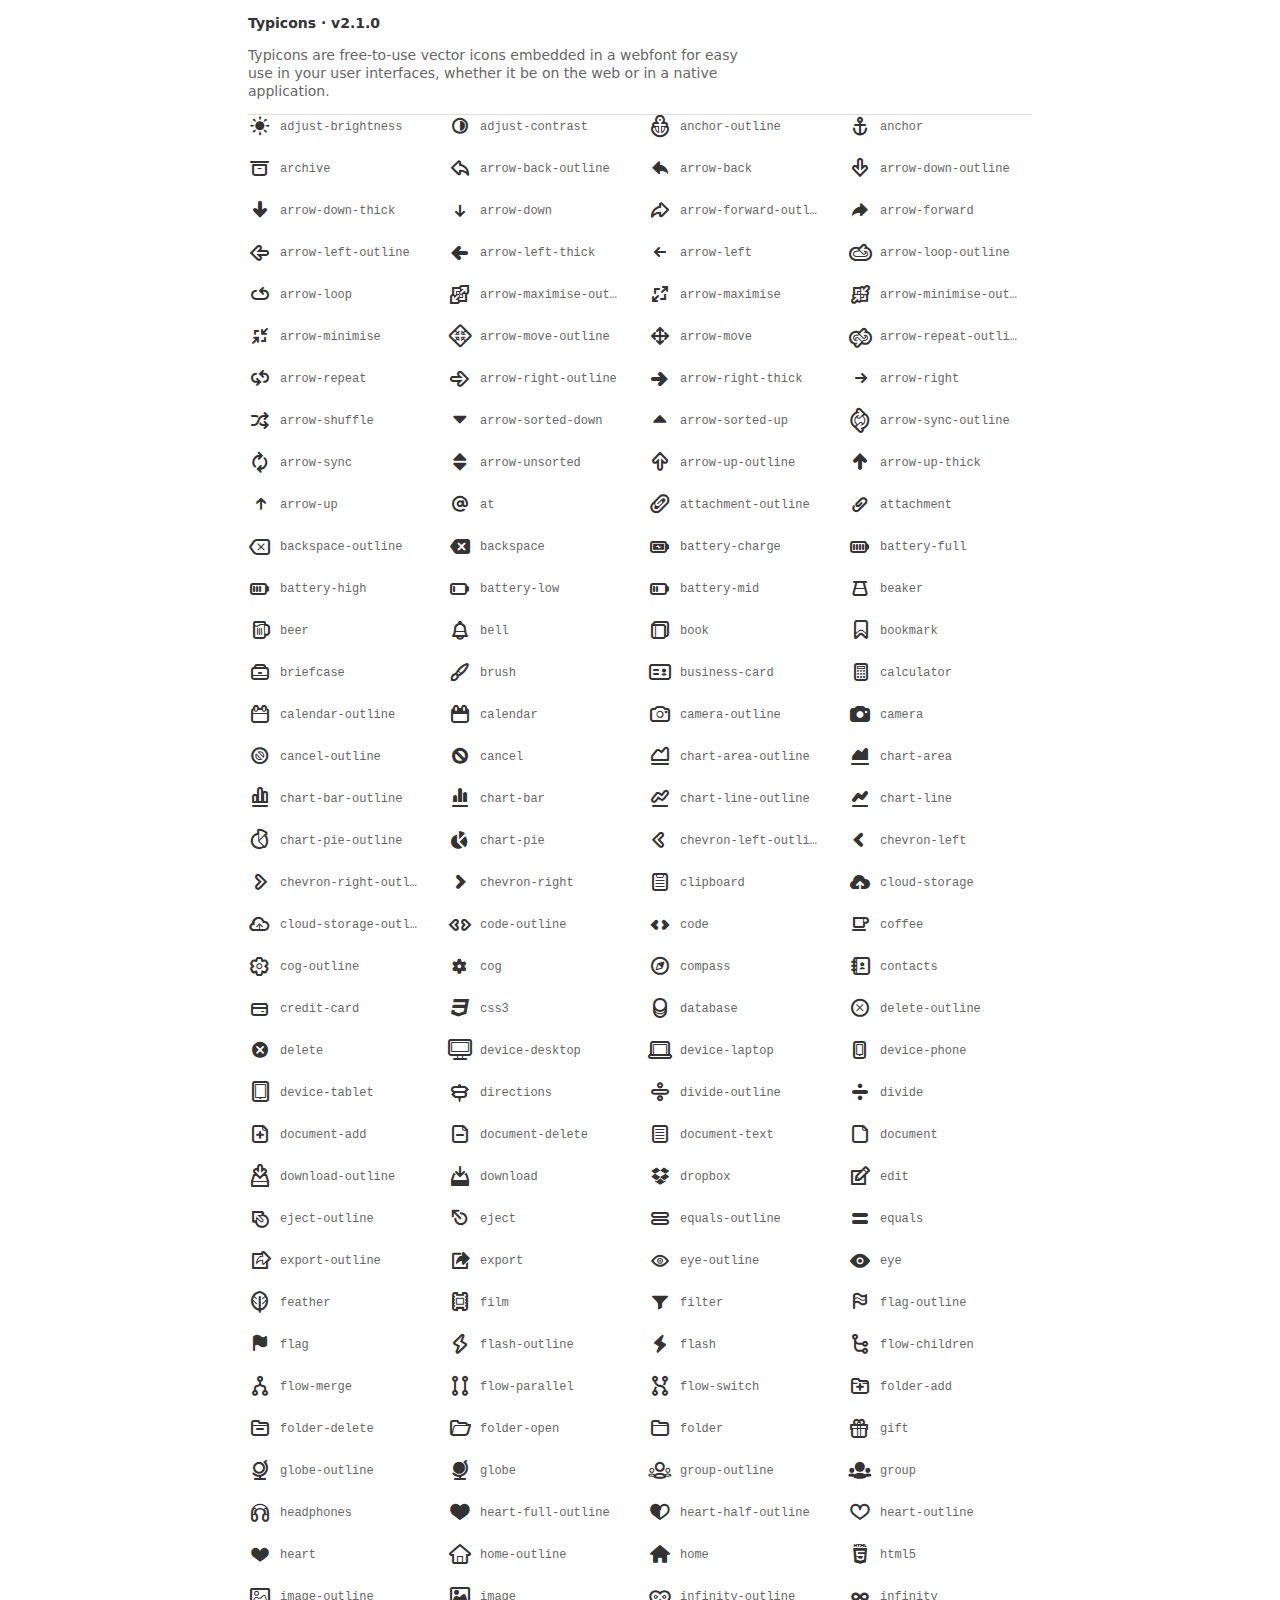
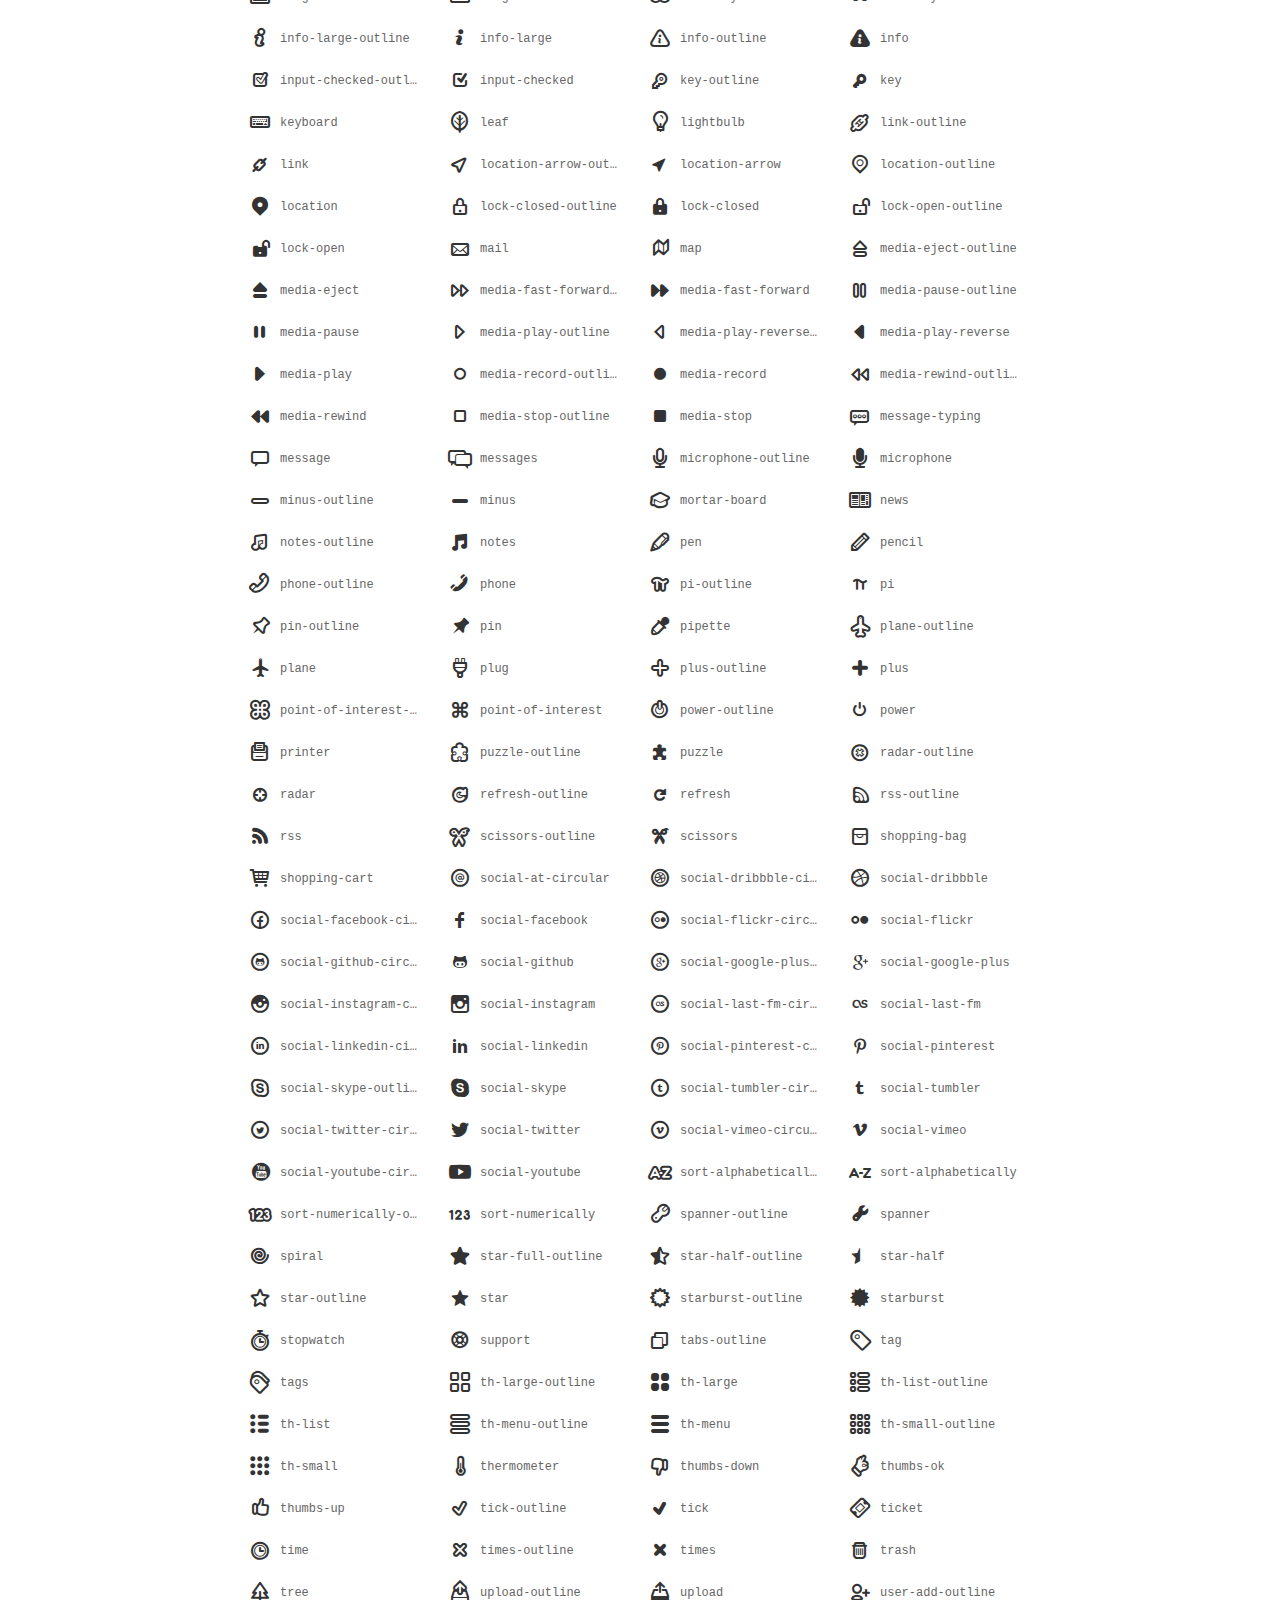
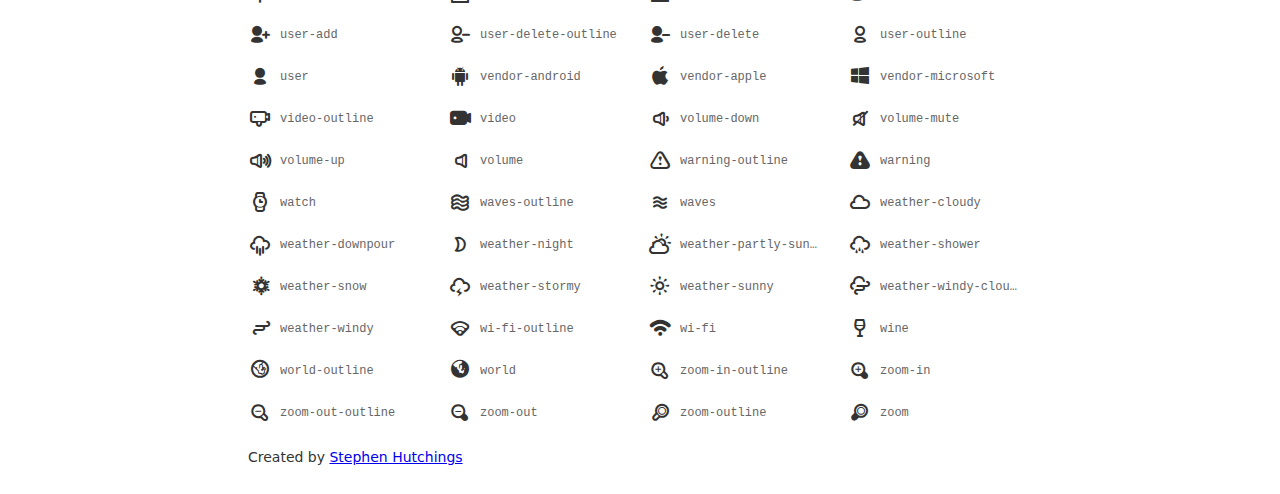
<file: src/main/resources/static/assets/vendors/typicons/demo.html>
<!DOCTYPE html>
<html lang="en">
  <head>
    <meta charset="UTF-8">
    <title>Typicons</title>
    <style>
      body
      {
        margin: 0;
        padding: 1em;
        font-family: system-ui, "Helvetica Neue", Helvetica, Arial, sans-serif;
        font-size: 14px;
        line-height: 18px;
        color: #333;
        background-color: #fff;
      }

      header
      {
        position: fixed;
        left: 1em;
        right: 1em;
        top: 0;
        background: #fff;
        z-index: 1;
      }

      header .container
      {
        border-bottom: 1px solid #ddd;
      }

      header h1
      {
        font: inherit;
        font-weight: bold;
        margin-top: 1em;
      }

      header p
      {
        color: #666;
        max-width: 500px;
      }

      .container
      {
        max-width: 784px;
        margin: auto;
        position: relative;
      }

      #icons
      {
        font-size: 24px;
        display: flex;
        margin: 92px -8px 0;
        flex-flow: row wrap;
      }

      .icon
      {
        width: 200px;
        max-width: 50%;
        box-sizing: border-box;
        display: flex;
        padding: 8px;
      }

      .label
      {
        display: inline-block;
        width: 100%;
        box-sizing: border-box;
        padding: 4px 8px;
        font-size: 12px;
        font-family: Monaco, monospace;
        white-space: nowrap;
        overflow: hidden;
        text-overflow: ellipsis;
        border-radius: 1px;
        color: #666;
      }

      @media (max-width: 512px)
      {
        #icons
        {
          margin-top: 112px;
        }
      }

      @charset "UTF-8";

      @font-face
      {
        font-family: "typicons";
        src: url("typicons.eot?d8dd0dcd722b6c1a92302669f7f132b5?#iefix") format("embedded-opentype"),
          url("typicons.woff2?d8dd0dcd722b6c1a92302669f7f132b5") format("woff2"),
          url("typicons.woff?d8dd0dcd722b6c1a92302669f7f132b5") format("woff"),
          url("typicons.ttf?d8dd0dcd722b6c1a92302669f7f132b5") format("truetype"),
          url("typicons.svg?d8dd0dcd722b6c1a92302669f7f132b5#typicons") format("svg");
      }

      .typcn:before
      {
        font-family: typicons !important;
        font-style: normal;
        font-weight: normal !important;
        font-variant: normal;
        text-transform: none;
        line-height: 1;
        -webkit-font-smoothing: antialiased;
        -moz-osx-font-smoothing: grayscale;
      }

      .typcn-lg
      {
        font-size: 1.33333333em;
        line-height: 0.75em;
        vertical-align: -15%;
      }

      .typcn-2x
      {
        font-size: 2em;
      }

      .typcn-3x
      {
        font-size: 3em;
      }

      .typcn-4x
      {
        font-size: 4em;
      }

      .typcn-5x
      {
        font-size: 5em;
      }

      .typcn-adjust-brightness:before
      {
        content: "\e000";
      }

      .typcn-adjust-contrast:before
      {
        content: "\e001";
      }

      .typcn-anchor-outline:before
      {
        content: "\e002";
      }

      .typcn-anchor:before
      {
        content: "\e003";
      }

      .typcn-archive:before
      {
        content: "\e004";
      }

      .typcn-arrow-back-outline:before
      {
        content: "\e005";
      }

      .typcn-arrow-back:before
      {
        content: "\e006";
      }

      .typcn-arrow-down-outline:before
      {
        content: "\e007";
      }

      .typcn-arrow-down-thick:before
      {
        content: "\e008";
      }

      .typcn-arrow-down:before
      {
        content: "\e009";
      }

      .typcn-arrow-forward-outline:before
      {
        content: "\e00a";
      }

      .typcn-arrow-forward:before
      {
        content: "\e00b";
      }

      .typcn-arrow-left-outline:before
      {
        content: "\e00c";
      }

      .typcn-arrow-left-thick:before
      {
        content: "\e00d";
      }

      .typcn-arrow-left:before
      {
        content: "\e00e";
      }

      .typcn-arrow-loop-outline:before
      {
        content: "\e00f";
      }

      .typcn-arrow-loop:before
      {
        content: "\e010";
      }

      .typcn-arrow-maximise-outline:before
      {
        content: "\e011";
      }

      .typcn-arrow-maximise:before
      {
        content: "\e012";
      }

      .typcn-arrow-minimise-outline:before
      {
        content: "\e013";
      }

      .typcn-arrow-minimise:before
      {
        content: "\e014";
      }

      .typcn-arrow-move-outline:before
      {
        content: "\e015";
      }

      .typcn-arrow-move:before
      {
        content: "\e016";
      }

      .typcn-arrow-repeat-outline:before
      {
        content: "\e017";
      }

      .typcn-arrow-repeat:before
      {
        content: "\e018";
      }

      .typcn-arrow-right-outline:before
      {
        content: "\e019";
      }

      .typcn-arrow-right-thick:before
      {
        content: "\e01a";
      }

      .typcn-arrow-right:before
      {
        content: "\e01b";
      }

      .typcn-arrow-shuffle:before
      {
        content: "\e01c";
      }

      .typcn-arrow-sorted-down:before
      {
        content: "\e01d";
      }

      .typcn-arrow-sorted-up:before
      {
        content: "\e01e";
      }

      .typcn-arrow-sync-outline:before
      {
        content: "\e01f";
      }

      .typcn-arrow-sync:before
      {
        content: "\e020";
      }

      .typcn-arrow-unsorted:before
      {
        content: "\e021";
      }

      .typcn-arrow-up-outline:before
      {
        content: "\e022";
      }

      .typcn-arrow-up-thick:before
      {
        content: "\e023";
      }

      .typcn-arrow-up:before
      {
        content: "\e024";
      }

      .typcn-at:before
      {
        content: "\e025";
      }

      .typcn-attachment-outline:before
      {
        content: "\e026";
      }

      .typcn-attachment:before
      {
        content: "\e027";
      }

      .typcn-backspace-outline:before
      {
        content: "\e028";
      }

      .typcn-backspace:before
      {
        content: "\e029";
      }

      .typcn-battery-charge:before
      {
        content: "\e02a";
      }

      .typcn-battery-full:before
      {
        content: "\e02b";
      }

      .typcn-battery-high:before
      {
        content: "\e02c";
      }

      .typcn-battery-low:before
      {
        content: "\e02d";
      }

      .typcn-battery-mid:before
      {
        content: "\e02e";
      }

      .typcn-beaker:before
      {
        content: "\e02f";
      }

      .typcn-beer:before
      {
        content: "\e030";
      }

      .typcn-bell:before
      {
        content: "\e031";
      }

      .typcn-book:before
      {
        content: "\e032";
      }

      .typcn-bookmark:before
      {
        content: "\e033";
      }

      .typcn-briefcase:before
      {
        content: "\e034";
      }

      .typcn-brush:before
      {
        content: "\e035";
      }

      .typcn-business-card:before
      {
        content: "\e036";
      }

      .typcn-calculator:before
      {
        content: "\e037";
      }

      .typcn-calendar-outline:before
      {
        content: "\e038";
      }

      .typcn-calendar:before
      {
        content: "\e039";
      }

      .typcn-camera-outline:before
      {
        content: "\e03a";
      }

      .typcn-camera:before
      {
        content: "\e03b";
      }

      .typcn-cancel-outline:before
      {
        content: "\e03c";
      }

      .typcn-cancel:before
      {
        content: "\e03d";
      }

      .typcn-chart-area-outline:before
      {
        content: "\e03e";
      }

      .typcn-chart-area:before
      {
        content: "\e03f";
      }

      .typcn-chart-bar-outline:before
      {
        content: "\e040";
      }

      .typcn-chart-bar:before
      {
        content: "\e041";
      }

      .typcn-chart-line-outline:before
      {
        content: "\e042";
      }

      .typcn-chart-line:before
      {
        content: "\e043";
      }

      .typcn-chart-pie-outline:before
      {
        content: "\e044";
      }

      .typcn-chart-pie:before
      {
        content: "\e045";
      }

      .typcn-chevron-left-outline:before
      {
        content: "\e046";
      }

      .typcn-chevron-left:before
      {
        content: "\e047";
      }

      .typcn-chevron-right-outline:before
      {
        content: "\e048";
      }

      .typcn-chevron-right:before
      {
        content: "\e049";
      }

      .typcn-clipboard:before
      {
        content: "\e04a";
      }

      .typcn-cloud-storage:before
      {
        content: "\e04b";
      }

      .typcn-cloud-storage-outline:before
      {
        content: "\e054";
      }

      .typcn-code-outline:before
      {
        content: "\e04c";
      }

      .typcn-code:before
      {
        content: "\e04d";
      }

      .typcn-coffee:before
      {
        content: "\e04e";
      }

      .typcn-cog-outline:before
      {
        content: "\e04f";
      }

      .typcn-cog:before
      {
        content: "\e050";
      }

      .typcn-compass:before
      {
        content: "\e051";
      }

      .typcn-contacts:before
      {
        content: "\e052";
      }

      .typcn-credit-card:before
      {
        content: "\e053";
      }

      .typcn-css3:before
      {
        content: "\e055";
      }

      .typcn-database:before
      {
        content: "\e056";
      }

      .typcn-delete-outline:before
      {
        content: "\e057";
      }

      .typcn-delete:before
      {
        content: "\e058";
      }

      .typcn-device-desktop:before
      {
        content: "\e059";
      }

      .typcn-device-laptop:before
      {
        content: "\e05a";
      }

      .typcn-device-phone:before
      {
        content: "\e05b";
      }

      .typcn-device-tablet:before
      {
        content: "\e05c";
      }

      .typcn-directions:before
      {
        content: "\e05d";
      }

      .typcn-divide-outline:before
      {
        content: "\e05e";
      }

      .typcn-divide:before
      {
        content: "\e05f";
      }

      .typcn-document-add:before
      {
        content: "\e060";
      }

      .typcn-document-delete:before
      {
        content: "\e061";
      }

      .typcn-document-text:before
      {
        content: "\e062";
      }

      .typcn-document:before
      {
        content: "\e063";
      }

      .typcn-download-outline:before
      {
        content: "\e064";
      }

      .typcn-download:before
      {
        content: "\e065";
      }

      .typcn-dropbox:before
      {
        content: "\e066";
      }

      .typcn-edit:before
      {
        content: "\e067";
      }

      .typcn-eject-outline:before
      {
        content: "\e068";
      }

      .typcn-eject:before
      {
        content: "\e069";
      }

      .typcn-equals-outline:before
      {
        content: "\e06a";
      }

      .typcn-equals:before
      {
        content: "\e06b";
      }

      .typcn-export-outline:before
      {
        content: "\e06c";
      }

      .typcn-export:before
      {
        content: "\e06d";
      }

      .typcn-eye-outline:before
      {
        content: "\e06e";
      }

      .typcn-eye:before
      {
        content: "\e06f";
      }

      .typcn-feather:before
      {
        content: "\e070";
      }

      .typcn-film:before
      {
        content: "\e071";
      }

      .typcn-filter:before
      {
        content: "\e072";
      }

      .typcn-flag-outline:before
      {
        content: "\e073";
      }

      .typcn-flag:before
      {
        content: "\e074";
      }

      .typcn-flash-outline:before
      {
        content: "\e075";
      }

      .typcn-flash:before
      {
        content: "\e076";
      }

      .typcn-flow-children:before
      {
        content: "\e077";
      }

      .typcn-flow-merge:before
      {
        content: "\e078";
      }

      .typcn-flow-parallel:before
      {
        content: "\e079";
      }

      .typcn-flow-switch:before
      {
        content: "\e07a";
      }

      .typcn-folder-add:before
      {
        content: "\e07b";
      }

      .typcn-folder-delete:before
      {
        content: "\e07c";
      }

      .typcn-folder-open:before
      {
        content: "\e07d";
      }

      .typcn-folder:before
      {
        content: "\e07e";
      }

      .typcn-gift:before
      {
        content: "\e07f";
      }

      .typcn-globe-outline:before
      {
        content: "\e080";
      }

      .typcn-globe:before
      {
        content: "\e081";
      }

      .typcn-group-outline:before
      {
        content: "\e082";
      }

      .typcn-group:before
      {
        content: "\e083";
      }

      .typcn-headphones:before
      {
        content: "\e084";
      }

      .typcn-heart-full-outline:before
      {
        content: "\e085";
      }

      .typcn-heart-half-outline:before
      {
        content: "\e086";
      }

      .typcn-heart-outline:before
      {
        content: "\e087";
      }

      .typcn-heart:before
      {
        content: "\e088";
      }

      .typcn-home-outline:before
      {
        content: "\e089";
      }

      .typcn-home:before
      {
        content: "\e08a";
      }

      .typcn-html5:before
      {
        content: "\e08b";
      }

      .typcn-image-outline:before
      {
        content: "\e08c";
      }

      .typcn-image:before
      {
        content: "\e08d";
      }

      .typcn-infinity-outline:before
      {
        content: "\e08e";
      }

      .typcn-infinity:before
      {
        content: "\e08f";
      }

      .typcn-info-large-outline:before
      {
        content: "\e090";
      }

      .typcn-info-large:before
      {
        content: "\e091";
      }

      .typcn-info-outline:before
      {
        content: "\e092";
      }

      .typcn-info:before
      {
        content: "\e093";
      }

      .typcn-input-checked-outline:before
      {
        content: "\e094";
      }

      .typcn-input-checked:before
      {
        content: "\e095";
      }

      .typcn-key-outline:before
      {
        content: "\e096";
      }

      .typcn-key:before
      {
        content: "\e097";
      }

      .typcn-keyboard:before
      {
        content: "\e098";
      }

      .typcn-leaf:before
      {
        content: "\e099";
      }

      .typcn-lightbulb:before
      {
        content: "\e09a";
      }

      .typcn-link-outline:before
      {
        content: "\e09b";
      }

      .typcn-link:before
      {
        content: "\e09c";
      }

      .typcn-location-arrow-outline:before
      {
        content: "\e09d";
      }

      .typcn-location-arrow:before
      {
        content: "\e09e";
      }

      .typcn-location-outline:before
      {
        content: "\e09f";
      }

      .typcn-location:before
      {
        content: "\e0a0";
      }

      .typcn-lock-closed-outline:before
      {
        content: "\e0a1";
      }

      .typcn-lock-closed:before
      {
        content: "\e0a2";
      }

      .typcn-lock-open-outline:before
      {
        content: "\e0a3";
      }

      .typcn-lock-open:before
      {
        content: "\e0a4";
      }

      .typcn-mail:before
      {
        content: "\e0a5";
      }

      .typcn-map:before
      {
        content: "\e0a6";
      }

      .typcn-media-eject-outline:before
      {
        content: "\e0a7";
      }

      .typcn-media-eject:before
      {
        content: "\e0a8";
      }

      .typcn-media-fast-forward-outline:before
      {
        content: "\e0a9";
      }

      .typcn-media-fast-forward:before
      {
        content: "\e0aa";
      }

      .typcn-media-pause-outline:before
      {
        content: "\e0ab";
      }

      .typcn-media-pause:before
      {
        content: "\e0ac";
      }

      .typcn-media-play-outline:before
      {
        content: "\e0ad";
      }

      .typcn-media-play-reverse-outline:before
      {
        content: "\e0ae";
      }

      .typcn-media-play-reverse:before
      {
        content: "\e0af";
      }

      .typcn-media-play:before
      {
        content: "\e0b0";
      }

      .typcn-media-record-outline:before
      {
        content: "\e0b1";
      }

      .typcn-media-record:before
      {
        content: "\e0b2";
      }

      .typcn-media-rewind-outline:before
      {
        content: "\e0b3";
      }

      .typcn-media-rewind:before
      {
        content: "\e0b4";
      }

      .typcn-media-stop-outline:before
      {
        content: "\e0b5";
      }

      .typcn-media-stop:before
      {
        content: "\e0b6";
      }

      .typcn-message-typing:before
      {
        content: "\e0b7";
      }

      .typcn-message:before
      {
        content: "\e0b8";
      }

      .typcn-messages:before
      {
        content: "\e0b9";
      }

      .typcn-microphone-outline:before
      {
        content: "\e0ba";
      }

      .typcn-microphone:before
      {
        content: "\e0bb";
      }

      .typcn-minus-outline:before
      {
        content: "\e0bc";
      }

      .typcn-minus:before
      {
        content: "\e0bd";
      }

      .typcn-mortar-board:before
      {
        content: "\e0be";
      }

      .typcn-news:before
      {
        content: "\e0bf";
      }

      .typcn-notes-outline:before
      {
        content: "\e0c0";
      }

      .typcn-notes:before
      {
        content: "\e0c1";
      }

      .typcn-pen:before
      {
        content: "\e0c2";
      }

      .typcn-pencil:before
      {
        content: "\e0c3";
      }

      .typcn-phone-outline:before
      {
        content: "\e0c4";
      }

      .typcn-phone:before
      {
        content: "\e0c5";
      }

      .typcn-pi-outline:before
      {
        content: "\e0c6";
      }

      .typcn-pi:before
      {
        content: "\e0c7";
      }

      .typcn-pin-outline:before
      {
        content: "\e0c8";
      }

      .typcn-pin:before
      {
        content: "\e0c9";
      }

      .typcn-pipette:before
      {
        content: "\e0ca";
      }

      .typcn-plane-outline:before
      {
        content: "\e0cb";
      }

      .typcn-plane:before
      {
        content: "\e0cc";
      }

      .typcn-plug:before
      {
        content: "\e0cd";
      }

      .typcn-plus-outline:before
      {
        content: "\e0ce";
      }

      .typcn-plus:before
      {
        content: "\e0cf";
      }

      .typcn-point-of-interest-outline:before
      {
        content: "\e0d0";
      }

      .typcn-point-of-interest:before
      {
        content: "\e0d1";
      }

      .typcn-power-outline:before
      {
        content: "\e0d2";
      }

      .typcn-power:before
      {
        content: "\e0d3";
      }

      .typcn-printer:before
      {
        content: "\e0d4";
      }

      .typcn-puzzle-outline:before
      {
        content: "\e0d5";
      }

      .typcn-puzzle:before
      {
        content: "\e0d6";
      }

      .typcn-radar-outline:before
      {
        content: "\e0d7";
      }

      .typcn-radar:before
      {
        content: "\e0d8";
      }

      .typcn-refresh-outline:before
      {
        content: "\e0d9";
      }

      .typcn-refresh:before
      {
        content: "\e0da";
      }

      .typcn-rss-outline:before
      {
        content: "\e0db";
      }

      .typcn-rss:before
      {
        content: "\e0dc";
      }

      .typcn-scissors-outline:before
      {
        content: "\e0dd";
      }

      .typcn-scissors:before
      {
        content: "\e0de";
      }

      .typcn-shopping-bag:before
      {
        content: "\e0df";
      }

      .typcn-shopping-cart:before
      {
        content: "\e0e0";
      }

      .typcn-social-at-circular:before
      {
        content: "\e0e1";
      }

      .typcn-social-dribbble-circular:before
      {
        content: "\e0e2";
      }

      .typcn-social-dribbble:before
      {
        content: "\e0e3";
      }

      .typcn-social-facebook-circular:before
      {
        content: "\e0e4";
      }

      .typcn-social-facebook:before
      {
        content: "\e0e5";
      }

      .typcn-social-flickr-circular:before
      {
        content: "\e0e6";
      }

      .typcn-social-flickr:before
      {
        content: "\e0e7";
      }

      .typcn-social-github-circular:before
      {
        content: "\e0e8";
      }

      .typcn-social-github:before
      {
        content: "\e0e9";
      }

      .typcn-social-google-plus-circular:before
      {
        content: "\e0ea";
      }

      .typcn-social-google-plus:before
      {
        content: "\e0eb";
      }

      .typcn-social-instagram-circular:before
      {
        content: "\e0ec";
      }

      .typcn-social-instagram:before
      {
        content: "\e0ed";
      }

      .typcn-social-last-fm-circular:before
      {
        content: "\e0ee";
      }

      .typcn-social-last-fm:before
      {
        content: "\e0ef";
      }

      .typcn-social-linkedin-circular:before
      {
        content: "\e0f0";
      }

      .typcn-social-linkedin:before
      {
        content: "\e0f1";
      }

      .typcn-social-pinterest-circular:before
      {
        content: "\e0f2";
      }

      .typcn-social-pinterest:before
      {
        content: "\e0f3";
      }

      .typcn-social-skype-outline:before
      {
        content: "\e0f4";
      }

      .typcn-social-skype:before
      {
        content: "\e0f5";
      }

      .typcn-social-tumbler-circular:before
      {
        content: "\e0f6";
      }

      .typcn-social-tumbler:before
      {
        content: "\e0f7";
      }

      .typcn-social-twitter-circular:before
      {
        content: "\e0f8";
      }

      .typcn-social-twitter:before
      {
        content: "\e0f9";
      }

      .typcn-social-vimeo-circular:before
      {
        content: "\e0fa";
      }

      .typcn-social-vimeo:before
      {
        content: "\e0fb";
      }

      .typcn-social-youtube-circular:before
      {
        content: "\e0fc";
      }

      .typcn-social-youtube:before
      {
        content: "\e0fd";
      }

      .typcn-sort-alphabetically-outline:before
      {
        content: "\e0fe";
      }

      .typcn-sort-alphabetically:before
      {
        content: "\e0ff";
      }

      .typcn-sort-numerically-outline:before
      {
        content: "\e100";
      }

      .typcn-sort-numerically:before
      {
        content: "\e101";
      }

      .typcn-spanner-outline:before
      {
        content: "\e102";
      }

      .typcn-spanner:before
      {
        content: "\e103";
      }

      .typcn-spiral:before
      {
        content: "\e104";
      }

      .typcn-star-full-outline:before
      {
        content: "\e105";
      }

      .typcn-star-half-outline:before
      {
        content: "\e106";
      }

      .typcn-star-half:before
      {
        content: "\e107";
      }

      .typcn-star-outline:before
      {
        content: "\e108";
      }

      .typcn-star:before
      {
        content: "\e109";
      }

      .typcn-starburst-outline:before
      {
        content: "\e10a";
      }

      .typcn-starburst:before
      {
        content: "\e10b";
      }

      .typcn-stopwatch:before
      {
        content: "\e10c";
      }

      .typcn-support:before
      {
        content: "\e10d";
      }

      .typcn-tabs-outline:before
      {
        content: "\e10e";
      }

      .typcn-tag:before
      {
        content: "\e10f";
      }

      .typcn-tags:before
      {
        content: "\e110";
      }

      .typcn-th-large-outline:before
      {
        content: "\e111";
      }

      .typcn-th-large:before
      {
        content: "\e112";
      }

      .typcn-th-list-outline:before
      {
        content: "\e113";
      }

      .typcn-th-list:before
      {
        content: "\e114";
      }

      .typcn-th-menu-outline:before
      {
        content: "\e115";
      }

      .typcn-th-menu:before
      {
        content: "\e116";
      }

      .typcn-th-small-outline:before
      {
        content: "\e117";
      }

      .typcn-th-small:before
      {
        content: "\e118";
      }

      .typcn-thermometer:before
      {
        content: "\e119";
      }

      .typcn-thumbs-down:before
      {
        content: "\e11a";
      }

      .typcn-thumbs-ok:before
      {
        content: "\e11b";
      }

      .typcn-thumbs-up:before
      {
        content: "\e11c";
      }

      .typcn-tick-outline:before
      {
        content: "\e11d";
      }

      .typcn-tick:before
      {
        content: "\e11e";
      }

      .typcn-ticket:before
      {
        content: "\e11f";
      }

      .typcn-time:before
      {
        content: "\e120";
      }

      .typcn-times-outline:before
      {
        content: "\e121";
      }

      .typcn-times:before
      {
        content: "\e122";
      }

      .typcn-trash:before
      {
        content: "\e123";
      }

      .typcn-tree:before
      {
        content: "\e124";
      }

      .typcn-upload-outline:before
      {
        content: "\e125";
      }

      .typcn-upload:before
      {
        content: "\e126";
      }

      .typcn-user-add-outline:before
      {
        content: "\e127";
      }

      .typcn-user-add:before
      {
        content: "\e128";
      }

      .typcn-user-delete-outline:before
      {
        content: "\e129";
      }

      .typcn-user-delete:before
      {
        content: "\e12a";
      }

      .typcn-user-outline:before
      {
        content: "\e12b";
      }

      .typcn-user:before
      {
        content: "\e12c";
      }

      .typcn-vendor-android:before
      {
        content: "\e12d";
      }

      .typcn-vendor-apple:before
      {
        content: "\e12e";
      }

      .typcn-vendor-microsoft:before
      {
        content: "\e12f";
      }

      .typcn-video-outline:before
      {
        content: "\e130";
      }

      .typcn-video:before
      {
        content: "\e131";
      }

      .typcn-volume-down:before
      {
        content: "\e132";
      }

      .typcn-volume-mute:before
      {
        content: "\e133";
      }

      .typcn-volume-up:before
      {
        content: "\e134";
      }

      .typcn-volume:before
      {
        content: "\e135";
      }

      .typcn-warning-outline:before
      {
        content: "\e136";
      }

      .typcn-warning:before
      {
        content: "\e137";
      }

      .typcn-watch:before
      {
        content: "\e138";
      }

      .typcn-waves-outline:before
      {
        content: "\e139";
      }

      .typcn-waves:before
      {
        content: "\e13a";
      }

      .typcn-weather-cloudy:before
      {
        content: "\e13b";
      }

      .typcn-weather-downpour:before
      {
        content: "\e13c";
      }

      .typcn-weather-night:before
      {
        content: "\e13d";
      }

      .typcn-weather-partly-sunny:before
      {
        content: "\e13e";
      }

      .typcn-weather-shower:before
      {
        content: "\e13f";
      }

      .typcn-weather-snow:before
      {
        content: "\e140";
      }

      .typcn-weather-stormy:before
      {
        content: "\e141";
      }

      .typcn-weather-sunny:before
      {
        content: "\e142";
      }

      .typcn-weather-windy-cloudy:before
      {
        content: "\e143";
      }

      .typcn-weather-windy:before
      {
        content: "\e144";
      }

      .typcn-wi-fi-outline:before
      {
        content: "\e145";
      }

      .typcn-wi-fi:before
      {
        content: "\e146";
      }

      .typcn-wine:before
      {
        content: "\e147";
      }

      .typcn-world-outline:before
      {
        content: "\e148";
      }

      .typcn-world:before
      {
        content: "\e149";
      }

      .typcn-zoom-in-outline:before
      {
        content: "\e14a";
      }

      .typcn-zoom-in:before
      {
        content: "\e14b";
      }

      .typcn-zoom-out-outline:before
      {
        content: "\e14c";
      }

      .typcn-zoom-out:before
      {
        content: "\e14d";
      }

      .typcn-zoom-outline:before
      {
        content: "\e14e";
      }

      .typcn-zoom:before
      {
        content: "\e14f";
      }
    </style>
  </head>
  <body>
    <header>
      <div class="container">
        <h1>Typicons &middot; v2.1.0</h1>
        <p>Typicons are free-to-use vector icons embedded in a webfont for easy use in your user interfaces, whether it be on the web or in a native application.</p>
      </div>
    </header>
    <div class="container">
      <div id="icons">
        <div class="icon">
          <span class="typcn typcn-adjust-brightness"></span>
          <span class='label'>adjust-brightness</span>
        </div>
        <div class="icon">
          <span class="typcn typcn-adjust-contrast"></span>
          <span class='label'>adjust-contrast</span>
        </div>
        <div class="icon">
          <span class="typcn typcn-anchor-outline"></span>
          <span class='label'>anchor-outline</span>
        </div>
        <div class="icon">
          <span class="typcn typcn-anchor"></span>
          <span class='label'>anchor</span>
        </div>
        <div class="icon">
          <span class="typcn typcn-archive"></span>
          <span class='label'>archive</span>
        </div>
        <div class="icon">
          <span class="typcn typcn-arrow-back-outline"></span>
          <span class='label'>arrow-back-outline</span>
        </div>
        <div class="icon">
          <span class="typcn typcn-arrow-back"></span>
          <span class='label'>arrow-back</span>
        </div>
        <div class="icon">
          <span class="typcn typcn-arrow-down-outline"></span>
          <span class='label'>arrow-down-outline</span>
        </div>
        <div class="icon">
          <span class="typcn typcn-arrow-down-thick"></span>
          <span class='label'>arrow-down-thick</span>
        </div>
        <div class="icon">
          <span class="typcn typcn-arrow-down"></span>
          <span class='label'>arrow-down</span>
        </div>
        <div class="icon">
          <span class="typcn typcn-arrow-forward-outline"></span>
          <span class='label'>arrow-forward-outline</span>
        </div>
        <div class="icon">
          <span class="typcn typcn-arrow-forward"></span>
          <span class='label'>arrow-forward</span>
        </div>
        <div class="icon">
          <span class="typcn typcn-arrow-left-outline"></span>
          <span class='label'>arrow-left-outline</span>
        </div>
        <div class="icon">
          <span class="typcn typcn-arrow-left-thick"></span>
          <span class='label'>arrow-left-thick</span>
        </div>
        <div class="icon">
          <span class="typcn typcn-arrow-left"></span>
          <span class='label'>arrow-left</span>
        </div>
        <div class="icon">
          <span class="typcn typcn-arrow-loop-outline"></span>
          <span class='label'>arrow-loop-outline</span>
        </div>
        <div class="icon">
          <span class="typcn typcn-arrow-loop"></span>
          <span class='label'>arrow-loop</span>
        </div>
        <div class="icon">
          <span class="typcn typcn-arrow-maximise-outline"></span>
          <span class='label'>arrow-maximise-outline</span>
        </div>
        <div class="icon">
          <span class="typcn typcn-arrow-maximise"></span>
          <span class='label'>arrow-maximise</span>
        </div>
        <div class="icon">
          <span class="typcn typcn-arrow-minimise-outline"></span>
          <span class='label'>arrow-minimise-outline</span>
        </div>
        <div class="icon">
          <span class="typcn typcn-arrow-minimise"></span>
          <span class='label'>arrow-minimise</span>
        </div>
        <div class="icon">
          <span class="typcn typcn-arrow-move-outline"></span>
          <span class='label'>arrow-move-outline</span>
        </div>
        <div class="icon">
          <span class="typcn typcn-arrow-move"></span>
          <span class='label'>arrow-move</span>
        </div>
        <div class="icon">
          <span class="typcn typcn-arrow-repeat-outline"></span>
          <span class='label'>arrow-repeat-outline</span>
        </div>
        <div class="icon">
          <span class="typcn typcn-arrow-repeat"></span>
          <span class='label'>arrow-repeat</span>
        </div>
        <div class="icon">
          <span class="typcn typcn-arrow-right-outline"></span>
          <span class='label'>arrow-right-outline</span>
        </div>
        <div class="icon">
          <span class="typcn typcn-arrow-right-thick"></span>
          <span class='label'>arrow-right-thick</span>
        </div>
        <div class="icon">
          <span class="typcn typcn-arrow-right"></span>
          <span class='label'>arrow-right</span>
        </div>
        <div class="icon">
          <span class="typcn typcn-arrow-shuffle"></span>
          <span class='label'>arrow-shuffle</span>
        </div>
        <div class="icon">
          <span class="typcn typcn-arrow-sorted-down"></span>
          <span class='label'>arrow-sorted-down</span>
        </div>
        <div class="icon">
          <span class="typcn typcn-arrow-sorted-up"></span>
          <span class='label'>arrow-sorted-up</span>
        </div>
        <div class="icon">
          <span class="typcn typcn-arrow-sync-outline"></span>
          <span class='label'>arrow-sync-outline</span>
        </div>
        <div class="icon">
          <span class="typcn typcn-arrow-sync"></span>
          <span class='label'>arrow-sync</span>
        </div>
        <div class="icon">
          <span class="typcn typcn-arrow-unsorted"></span>
          <span class='label'>arrow-unsorted</span>
        </div>
        <div class="icon">
          <span class="typcn typcn-arrow-up-outline"></span>
          <span class='label'>arrow-up-outline</span>
        </div>
        <div class="icon">
          <span class="typcn typcn-arrow-up-thick"></span>
          <span class='label'>arrow-up-thick</span>
        </div>
        <div class="icon">
          <span class="typcn typcn-arrow-up"></span>
          <span class='label'>arrow-up</span>
        </div>
        <div class="icon">
          <span class="typcn typcn-at"></span>
          <span class='label'>at</span>
        </div>
        <div class="icon">
          <span class="typcn typcn-attachment-outline"></span>
          <span class='label'>attachment-outline</span>
        </div>
        <div class="icon">
          <span class="typcn typcn-attachment"></span>
          <span class='label'>attachment</span>
        </div>
        <div class="icon">
          <span class="typcn typcn-backspace-outline"></span>
          <span class='label'>backspace-outline</span>
        </div>
        <div class="icon">
          <span class="typcn typcn-backspace"></span>
          <span class='label'>backspace</span>
        </div>
        <div class="icon">
          <span class="typcn typcn-battery-charge"></span>
          <span class='label'>battery-charge</span>
        </div>
        <div class="icon">
          <span class="typcn typcn-battery-full"></span>
          <span class='label'>battery-full</span>
        </div>
        <div class="icon">
          <span class="typcn typcn-battery-high"></span>
          <span class='label'>battery-high</span>
        </div>
        <div class="icon">
          <span class="typcn typcn-battery-low"></span>
          <span class='label'>battery-low</span>
        </div>
        <div class="icon">
          <span class="typcn typcn-battery-mid"></span>
          <span class='label'>battery-mid</span>
        </div>
        <div class="icon">
          <span class="typcn typcn-beaker"></span>
          <span class='label'>beaker</span>
        </div>
        <div class="icon">
          <span class="typcn typcn-beer"></span>
          <span class='label'>beer</span>
        </div>
        <div class="icon">
          <span class="typcn typcn-bell"></span>
          <span class='label'>bell</span>
        </div>
        <div class="icon">
          <span class="typcn typcn-book"></span>
          <span class='label'>book</span>
        </div>
        <div class="icon">
          <span class="typcn typcn-bookmark"></span>
          <span class='label'>bookmark</span>
        </div>
        <div class="icon">
          <span class="typcn typcn-briefcase"></span>
          <span class='label'>briefcase</span>
        </div>
        <div class="icon">
          <span class="typcn typcn-brush"></span>
          <span class='label'>brush</span>
        </div>
        <div class="icon">
          <span class="typcn typcn-business-card"></span>
          <span class='label'>business-card</span>
        </div>
        <div class="icon">
          <span class="typcn typcn-calculator"></span>
          <span class='label'>calculator</span>
        </div>
        <div class="icon">
          <span class="typcn typcn-calendar-outline"></span>
          <span class='label'>calendar-outline</span>
        </div>
        <div class="icon">
          <span class="typcn typcn-calendar"></span>
          <span class='label'>calendar</span>
        </div>
        <div class="icon">
          <span class="typcn typcn-camera-outline"></span>
          <span class='label'>camera-outline</span>
        </div>
        <div class="icon">
          <span class="typcn typcn-camera"></span>
          <span class='label'>camera</span>
        </div>
        <div class="icon">
          <span class="typcn typcn-cancel-outline"></span>
          <span class='label'>cancel-outline</span>
        </div>
        <div class="icon">
          <span class="typcn typcn-cancel"></span>
          <span class='label'>cancel</span>
        </div>
        <div class="icon">
          <span class="typcn typcn-chart-area-outline"></span>
          <span class='label'>chart-area-outline</span>
        </div>
        <div class="icon">
          <span class="typcn typcn-chart-area"></span>
          <span class='label'>chart-area</span>
        </div>
        <div class="icon">
          <span class="typcn typcn-chart-bar-outline"></span>
          <span class='label'>chart-bar-outline</span>
        </div>
        <div class="icon">
          <span class="typcn typcn-chart-bar"></span>
          <span class='label'>chart-bar</span>
        </div>
        <div class="icon">
          <span class="typcn typcn-chart-line-outline"></span>
          <span class='label'>chart-line-outline</span>
        </div>
        <div class="icon">
          <span class="typcn typcn-chart-line"></span>
          <span class='label'>chart-line</span>
        </div>
        <div class="icon">
          <span class="typcn typcn-chart-pie-outline"></span>
          <span class='label'>chart-pie-outline</span>
        </div>
        <div class="icon">
          <span class="typcn typcn-chart-pie"></span>
          <span class='label'>chart-pie</span>
        </div>
        <div class="icon">
          <span class="typcn typcn-chevron-left-outline"></span>
          <span class='label'>chevron-left-outline</span>
        </div>
        <div class="icon">
          <span class="typcn typcn-chevron-left"></span>
          <span class='label'>chevron-left</span>
        </div>
        <div class="icon">
          <span class="typcn typcn-chevron-right-outline"></span>
          <span class='label'>chevron-right-outline</span>
        </div>
        <div class="icon">
          <span class="typcn typcn-chevron-right"></span>
          <span class='label'>chevron-right</span>
        </div>
        <div class="icon">
          <span class="typcn typcn-clipboard"></span>
          <span class='label'>clipboard</span>
        </div>
        <div class="icon">
          <span class="typcn typcn-cloud-storage"></span>
          <span class='label'>cloud-storage</span>
        </div>
        <div class="icon">
          <span class="typcn typcn-cloud-storage-outline"></span>
          <span class='label'>cloud-storage-outline</span>
        </div>
        <div class="icon">
          <span class="typcn typcn-code-outline"></span>
          <span class='label'>code-outline</span>
        </div>
        <div class="icon">
          <span class="typcn typcn-code"></span>
          <span class='label'>code</span>
        </div>
        <div class="icon">
          <span class="typcn typcn-coffee"></span>
          <span class='label'>coffee</span>
        </div>
        <div class="icon">
          <span class="typcn typcn-cog-outline"></span>
          <span class='label'>cog-outline</span>
        </div>
        <div class="icon">
          <span class="typcn typcn-cog"></span>
          <span class='label'>cog</span>
        </div>
        <div class="icon">
          <span class="typcn typcn-compass"></span>
          <span class='label'>compass</span>
        </div>
        <div class="icon">
          <span class="typcn typcn-contacts"></span>
          <span class='label'>contacts</span>
        </div>
        <div class="icon">
          <span class="typcn typcn-credit-card"></span>
          <span class='label'>credit-card</span>
        </div>
        <div class="icon">
          <span class="typcn typcn-css3"></span>
          <span class='label'>css3</span>
        </div>
        <div class="icon">
          <span class="typcn typcn-database"></span>
          <span class='label'>database</span>
        </div>
        <div class="icon">
          <span class="typcn typcn-delete-outline"></span>
          <span class='label'>delete-outline</span>
        </div>
        <div class="icon">
          <span class="typcn typcn-delete"></span>
          <span class='label'>delete</span>
        </div>
        <div class="icon">
          <span class="typcn typcn-device-desktop"></span>
          <span class='label'>device-desktop</span>
        </div>
        <div class="icon">
          <span class="typcn typcn-device-laptop"></span>
          <span class='label'>device-laptop</span>
        </div>
        <div class="icon">
          <span class="typcn typcn-device-phone"></span>
          <span class='label'>device-phone</span>
        </div>
        <div class="icon">
          <span class="typcn typcn-device-tablet"></span>
          <span class='label'>device-tablet</span>
        </div>
        <div class="icon">
          <span class="typcn typcn-directions"></span>
          <span class='label'>directions</span>
        </div>
        <div class="icon">
          <span class="typcn typcn-divide-outline"></span>
          <span class='label'>divide-outline</span>
        </div>
        <div class="icon">
          <span class="typcn typcn-divide"></span>
          <span class='label'>divide</span>
        </div>
        <div class="icon">
          <span class="typcn typcn-document-add"></span>
          <span class='label'>document-add</span>
        </div>
        <div class="icon">
          <span class="typcn typcn-document-delete"></span>
          <span class='label'>document-delete</span>
        </div>
        <div class="icon">
          <span class="typcn typcn-document-text"></span>
          <span class='label'>document-text</span>
        </div>
        <div class="icon">
          <span class="typcn typcn-document"></span>
          <span class='label'>document</span>
        </div>
        <div class="icon">
          <span class="typcn typcn-download-outline"></span>
          <span class='label'>download-outline</span>
        </div>
        <div class="icon">
          <span class="typcn typcn-download"></span>
          <span class='label'>download</span>
        </div>
        <div class="icon">
          <span class="typcn typcn-dropbox"></span>
          <span class='label'>dropbox</span>
        </div>
        <div class="icon">
          <span class="typcn typcn-edit"></span>
          <span class='label'>edit</span>
        </div>
        <div class="icon">
          <span class="typcn typcn-eject-outline"></span>
          <span class='label'>eject-outline</span>
        </div>
        <div class="icon">
          <span class="typcn typcn-eject"></span>
          <span class='label'>eject</span>
        </div>
        <div class="icon">
          <span class="typcn typcn-equals-outline"></span>
          <span class='label'>equals-outline</span>
        </div>
        <div class="icon">
          <span class="typcn typcn-equals"></span>
          <span class='label'>equals</span>
        </div>
        <div class="icon">
          <span class="typcn typcn-export-outline"></span>
          <span class='label'>export-outline</span>
        </div>
        <div class="icon">
          <span class="typcn typcn-export"></span>
          <span class='label'>export</span>
        </div>
        <div class="icon">
          <span class="typcn typcn-eye-outline"></span>
          <span class='label'>eye-outline</span>
        </div>
        <div class="icon">
          <span class="typcn typcn-eye"></span>
          <span class='label'>eye</span>
        </div>
        <div class="icon">
          <span class="typcn typcn-feather"></span>
          <span class='label'>feather</span>
        </div>
        <div class="icon">
          <span class="typcn typcn-film"></span>
          <span class='label'>film</span>
        </div>
        <div class="icon">
          <span class="typcn typcn-filter"></span>
          <span class='label'>filter</span>
        </div>
        <div class="icon">
          <span class="typcn typcn-flag-outline"></span>
          <span class='label'>flag-outline</span>
        </div>
        <div class="icon">
          <span class="typcn typcn-flag"></span>
          <span class='label'>flag</span>
        </div>
        <div class="icon">
          <span class="typcn typcn-flash-outline"></span>
          <span class='label'>flash-outline</span>
        </div>
        <div class="icon">
          <span class="typcn typcn-flash"></span>
          <span class='label'>flash</span>
        </div>
        <div class="icon">
          <span class="typcn typcn-flow-children"></span>
          <span class='label'>flow-children</span>
        </div>
        <div class="icon">
          <span class="typcn typcn-flow-merge"></span>
          <span class='label'>flow-merge</span>
        </div>
        <div class="icon">
          <span class="typcn typcn-flow-parallel"></span>
          <span class='label'>flow-parallel</span>
        </div>
        <div class="icon">
          <span class="typcn typcn-flow-switch"></span>
          <span class='label'>flow-switch</span>
        </div>
        <div class="icon">
          <span class="typcn typcn-folder-add"></span>
          <span class='label'>folder-add</span>
        </div>
        <div class="icon">
          <span class="typcn typcn-folder-delete"></span>
          <span class='label'>folder-delete</span>
        </div>
        <div class="icon">
          <span class="typcn typcn-folder-open"></span>
          <span class='label'>folder-open</span>
        </div>
        <div class="icon">
          <span class="typcn typcn-folder"></span>
          <span class='label'>folder</span>
        </div>
        <div class="icon">
          <span class="typcn typcn-gift"></span>
          <span class='label'>gift</span>
        </div>
        <div class="icon">
          <span class="typcn typcn-globe-outline"></span>
          <span class='label'>globe-outline</span>
        </div>
        <div class="icon">
          <span class="typcn typcn-globe"></span>
          <span class='label'>globe</span>
        </div>
        <div class="icon">
          <span class="typcn typcn-group-outline"></span>
          <span class='label'>group-outline</span>
        </div>
        <div class="icon">
          <span class="typcn typcn-group"></span>
          <span class='label'>group</span>
        </div>
        <div class="icon">
          <span class="typcn typcn-headphones"></span>
          <span class='label'>headphones</span>
        </div>
        <div class="icon">
          <span class="typcn typcn-heart-full-outline"></span>
          <span class='label'>heart-full-outline</span>
        </div>
        <div class="icon">
          <span class="typcn typcn-heart-half-outline"></span>
          <span class='label'>heart-half-outline</span>
        </div>
        <div class="icon">
          <span class="typcn typcn-heart-outline"></span>
          <span class='label'>heart-outline</span>
        </div>
        <div class="icon">
          <span class="typcn typcn-heart"></span>
          <span class='label'>heart</span>
        </div>
        <div class="icon">
          <span class="typcn typcn-home-outline"></span>
          <span class='label'>home-outline</span>
        </div>
        <div class="icon">
          <span class="typcn typcn-home"></span>
          <span class='label'>home</span>
        </div>
        <div class="icon">
          <span class="typcn typcn-html5"></span>
          <span class='label'>html5</span>
        </div>
        <div class="icon">
          <span class="typcn typcn-image-outline"></span>
          <span class='label'>image-outline</span>
        </div>
        <div class="icon">
          <span class="typcn typcn-image"></span>
          <span class='label'>image</span>
        </div>
        <div class="icon">
          <span class="typcn typcn-infinity-outline"></span>
          <span class='label'>infinity-outline</span>
        </div>
        <div class="icon">
          <span class="typcn typcn-infinity"></span>
          <span class='label'>infinity</span>
        </div>
        <div class="icon">
          <span class="typcn typcn-info-large-outline"></span>
          <span class='label'>info-large-outline</span>
        </div>
        <div class="icon">
          <span class="typcn typcn-info-large"></span>
          <span class='label'>info-large</span>
        </div>
        <div class="icon">
          <span class="typcn typcn-info-outline"></span>
          <span class='label'>info-outline</span>
        </div>
        <div class="icon">
          <span class="typcn typcn-info"></span>
          <span class='label'>info</span>
        </div>
        <div class="icon">
          <span class="typcn typcn-input-checked-outline"></span>
          <span class='label'>input-checked-outline</span>
        </div>
        <div class="icon">
          <span class="typcn typcn-input-checked"></span>
          <span class='label'>input-checked</span>
        </div>
        <div class="icon">
          <span class="typcn typcn-key-outline"></span>
          <span class='label'>key-outline</span>
        </div>
        <div class="icon">
          <span class="typcn typcn-key"></span>
          <span class='label'>key</span>
        </div>
        <div class="icon">
          <span class="typcn typcn-keyboard"></span>
          <span class='label'>keyboard</span>
        </div>
        <div class="icon">
          <span class="typcn typcn-leaf"></span>
          <span class='label'>leaf</span>
        </div>
        <div class="icon">
          <span class="typcn typcn-lightbulb"></span>
          <span class='label'>lightbulb</span>
        </div>
        <div class="icon">
          <span class="typcn typcn-link-outline"></span>
          <span class='label'>link-outline</span>
        </div>
        <div class="icon">
          <span class="typcn typcn-link"></span>
          <span class='label'>link</span>
        </div>
        <div class="icon">
          <span class="typcn typcn-location-arrow-outline"></span>
          <span class='label'>location-arrow-outline</span>
        </div>
        <div class="icon">
          <span class="typcn typcn-location-arrow"></span>
          <span class='label'>location-arrow</span>
        </div>
        <div class="icon">
          <span class="typcn typcn-location-outline"></span>
          <span class='label'>location-outline</span>
        </div>
        <div class="icon">
          <span class="typcn typcn-location"></span>
          <span class='label'>location</span>
        </div>
        <div class="icon">
          <span class="typcn typcn-lock-closed-outline"></span>
          <span class='label'>lock-closed-outline</span>
        </div>
        <div class="icon">
          <span class="typcn typcn-lock-closed"></span>
          <span class='label'>lock-closed</span>
        </div>
        <div class="icon">
          <span class="typcn typcn-lock-open-outline"></span>
          <span class='label'>lock-open-outline</span>
        </div>
        <div class="icon">
          <span class="typcn typcn-lock-open"></span>
          <span class='label'>lock-open</span>
        </div>
        <div class="icon">
          <span class="typcn typcn-mail"></span>
          <span class='label'>mail</span>
        </div>
        <div class="icon">
          <span class="typcn typcn-map"></span>
          <span class='label'>map</span>
        </div>
        <div class="icon">
          <span class="typcn typcn-media-eject-outline"></span>
          <span class='label'>media-eject-outline</span>
        </div>
        <div class="icon">
          <span class="typcn typcn-media-eject"></span>
          <span class='label'>media-eject</span>
        </div>
        <div class="icon">
          <span class="typcn typcn-media-fast-forward-outline"></span>
          <span class='label'>media-fast-forward-outline</span>
        </div>
        <div class="icon">
          <span class="typcn typcn-media-fast-forward"></span>
          <span class='label'>media-fast-forward</span>
        </div>
        <div class="icon">
          <span class="typcn typcn-media-pause-outline"></span>
          <span class='label'>media-pause-outline</span>
        </div>
        <div class="icon">
          <span class="typcn typcn-media-pause"></span>
          <span class='label'>media-pause</span>
        </div>
        <div class="icon">
          <span class="typcn typcn-media-play-outline"></span>
          <span class='label'>media-play-outline</span>
        </div>
        <div class="icon">
          <span class="typcn typcn-media-play-reverse-outline"></span>
          <span class='label'>media-play-reverse-outline</span>
        </div>
        <div class="icon">
          <span class="typcn typcn-media-play-reverse"></span>
          <span class='label'>media-play-reverse</span>
        </div>
        <div class="icon">
          <span class="typcn typcn-media-play"></span>
          <span class='label'>media-play</span>
        </div>
        <div class="icon">
          <span class="typcn typcn-media-record-outline"></span>
          <span class='label'>media-record-outline</span>
        </div>
        <div class="icon">
          <span class="typcn typcn-media-record"></span>
          <span class='label'>media-record</span>
        </div>
        <div class="icon">
          <span class="typcn typcn-media-rewind-outline"></span>
          <span class='label'>media-rewind-outline</span>
        </div>
        <div class="icon">
          <span class="typcn typcn-media-rewind"></span>
          <span class='label'>media-rewind</span>
        </div>
        <div class="icon">
          <span class="typcn typcn-media-stop-outline"></span>
          <span class='label'>media-stop-outline</span>
        </div>
        <div class="icon">
          <span class="typcn typcn-media-stop"></span>
          <span class='label'>media-stop</span>
        </div>
        <div class="icon">
          <span class="typcn typcn-message-typing"></span>
          <span class='label'>message-typing</span>
        </div>
        <div class="icon">
          <span class="typcn typcn-message"></span>
          <span class='label'>message</span>
        </div>
        <div class="icon">
          <span class="typcn typcn-messages"></span>
          <span class='label'>messages</span>
        </div>
        <div class="icon">
          <span class="typcn typcn-microphone-outline"></span>
          <span class='label'>microphone-outline</span>
        </div>
        <div class="icon">
          <span class="typcn typcn-microphone"></span>
          <span class='label'>microphone</span>
        </div>
        <div class="icon">
          <span class="typcn typcn-minus-outline"></span>
          <span class='label'>minus-outline</span>
        </div>
        <div class="icon">
          <span class="typcn typcn-minus"></span>
          <span class='label'>minus</span>
        </div>
        <div class="icon">
          <span class="typcn typcn-mortar-board"></span>
          <span class='label'>mortar-board</span>
        </div>
        <div class="icon">
          <span class="typcn typcn-news"></span>
          <span class='label'>news</span>
        </div>
        <div class="icon">
          <span class="typcn typcn-notes-outline"></span>
          <span class='label'>notes-outline</span>
        </div>
        <div class="icon">
          <span class="typcn typcn-notes"></span>
          <span class='label'>notes</span>
        </div>
        <div class="icon">
          <span class="typcn typcn-pen"></span>
          <span class='label'>pen</span>
        </div>
        <div class="icon">
          <span class="typcn typcn-pencil"></span>
          <span class='label'>pencil</span>
        </div>
        <div class="icon">
          <span class="typcn typcn-phone-outline"></span>
          <span class='label'>phone-outline</span>
        </div>
        <div class="icon">
          <span class="typcn typcn-phone"></span>
          <span class='label'>phone</span>
        </div>
        <div class="icon">
          <span class="typcn typcn-pi-outline"></span>
          <span class='label'>pi-outline</span>
        </div>
        <div class="icon">
          <span class="typcn typcn-pi"></span>
          <span class='label'>pi</span>
        </div>
        <div class="icon">
          <span class="typcn typcn-pin-outline"></span>
          <span class='label'>pin-outline</span>
        </div>
        <div class="icon">
          <span class="typcn typcn-pin"></span>
          <span class='label'>pin</span>
        </div>
        <div class="icon">
          <span class="typcn typcn-pipette"></span>
          <span class='label'>pipette</span>
        </div>
        <div class="icon">
          <span class="typcn typcn-plane-outline"></span>
          <span class='label'>plane-outline</span>
        </div>
        <div class="icon">
          <span class="typcn typcn-plane"></span>
          <span class='label'>plane</span>
        </div>
        <div class="icon">
          <span class="typcn typcn-plug"></span>
          <span class='label'>plug</span>
        </div>
        <div class="icon">
          <span class="typcn typcn-plus-outline"></span>
          <span class='label'>plus-outline</span>
        </div>
        <div class="icon">
          <span class="typcn typcn-plus"></span>
          <span class='label'>plus</span>
        </div>
        <div class="icon">
          <span class="typcn typcn-point-of-interest-outline"></span>
          <span class='label'>point-of-interest-outline</span>
        </div>
        <div class="icon">
          <span class="typcn typcn-point-of-interest"></span>
          <span class='label'>point-of-interest</span>
        </div>
        <div class="icon">
          <span class="typcn typcn-power-outline"></span>
          <span class='label'>power-outline</span>
        </div>
        <div class="icon">
          <span class="typcn typcn-power"></span>
          <span class='label'>power</span>
        </div>
        <div class="icon">
          <span class="typcn typcn-printer"></span>
          <span class='label'>printer</span>
        </div>
        <div class="icon">
          <span class="typcn typcn-puzzle-outline"></span>
          <span class='label'>puzzle-outline</span>
        </div>
        <div class="icon">
          <span class="typcn typcn-puzzle"></span>
          <span class='label'>puzzle</span>
        </div>
        <div class="icon">
          <span class="typcn typcn-radar-outline"></span>
          <span class='label'>radar-outline</span>
        </div>
        <div class="icon">
          <span class="typcn typcn-radar"></span>
          <span class='label'>radar</span>
        </div>
        <div class="icon">
          <span class="typcn typcn-refresh-outline"></span>
          <span class='label'>refresh-outline</span>
        </div>
        <div class="icon">
          <span class="typcn typcn-refresh"></span>
          <span class='label'>refresh</span>
        </div>
        <div class="icon">
          <span class="typcn typcn-rss-outline"></span>
          <span class='label'>rss-outline</span>
        </div>
        <div class="icon">
          <span class="typcn typcn-rss"></span>
          <span class='label'>rss</span>
        </div>
        <div class="icon">
          <span class="typcn typcn-scissors-outline"></span>
          <span class='label'>scissors-outline</span>
        </div>
        <div class="icon">
          <span class="typcn typcn-scissors"></span>
          <span class='label'>scissors</span>
        </div>
        <div class="icon">
          <span class="typcn typcn-shopping-bag"></span>
          <span class='label'>shopping-bag</span>
        </div>
        <div class="icon">
          <span class="typcn typcn-shopping-cart"></span>
          <span class='label'>shopping-cart</span>
        </div>
        <div class="icon">
          <span class="typcn typcn-social-at-circular"></span>
          <span class='label'>social-at-circular</span>
        </div>
        <div class="icon">
          <span class="typcn typcn-social-dribbble-circular"></span>
          <span class='label'>social-dribbble-circular</span>
        </div>
        <div class="icon">
          <span class="typcn typcn-social-dribbble"></span>
          <span class='label'>social-dribbble</span>
        </div>
        <div class="icon">
          <span class="typcn typcn-social-facebook-circular"></span>
          <span class='label'>social-facebook-circular</span>
        </div>
        <div class="icon">
          <span class="typcn typcn-social-facebook"></span>
          <span class='label'>social-facebook</span>
        </div>
        <div class="icon">
          <span class="typcn typcn-social-flickr-circular"></span>
          <span class='label'>social-flickr-circular</span>
        </div>
        <div class="icon">
          <span class="typcn typcn-social-flickr"></span>
          <span class='label'>social-flickr</span>
        </div>
        <div class="icon">
          <span class="typcn typcn-social-github-circular"></span>
          <span class='label'>social-github-circular</span>
        </div>
        <div class="icon">
          <span class="typcn typcn-social-github"></span>
          <span class='label'>social-github</span>
        </div>
        <div class="icon">
          <span class="typcn typcn-social-google-plus-circular"></span>
          <span class='label'>social-google-plus-circular</span>
        </div>
        <div class="icon">
          <span class="typcn typcn-social-google-plus"></span>
          <span class='label'>social-google-plus</span>
        </div>
        <div class="icon">
          <span class="typcn typcn-social-instagram-circular"></span>
          <span class='label'>social-instagram-circular</span>
        </div>
        <div class="icon">
          <span class="typcn typcn-social-instagram"></span>
          <span class='label'>social-instagram</span>
        </div>
        <div class="icon">
          <span class="typcn typcn-social-last-fm-circular"></span>
          <span class='label'>social-last-fm-circular</span>
        </div>
        <div class="icon">
          <span class="typcn typcn-social-last-fm"></span>
          <span class='label'>social-last-fm</span>
        </div>
        <div class="icon">
          <span class="typcn typcn-social-linkedin-circular"></span>
          <span class='label'>social-linkedin-circular</span>
        </div>
        <div class="icon">
          <span class="typcn typcn-social-linkedin"></span>
          <span class='label'>social-linkedin</span>
        </div>
        <div class="icon">
          <span class="typcn typcn-social-pinterest-circular"></span>
          <span class='label'>social-pinterest-circular</span>
        </div>
        <div class="icon">
          <span class="typcn typcn-social-pinterest"></span>
          <span class='label'>social-pinterest</span>
        </div>
        <div class="icon">
          <span class="typcn typcn-social-skype-outline"></span>
          <span class='label'>social-skype-outline</span>
        </div>
        <div class="icon">
          <span class="typcn typcn-social-skype"></span>
          <span class='label'>social-skype</span>
        </div>
        <div class="icon">
          <span class="typcn typcn-social-tumbler-circular"></span>
          <span class='label'>social-tumbler-circular</span>
        </div>
        <div class="icon">
          <span class="typcn typcn-social-tumbler"></span>
          <span class='label'>social-tumbler</span>
        </div>
        <div class="icon">
          <span class="typcn typcn-social-twitter-circular"></span>
          <span class='label'>social-twitter-circular</span>
        </div>
        <div class="icon">
          <span class="typcn typcn-social-twitter"></span>
          <span class='label'>social-twitter</span>
        </div>
        <div class="icon">
          <span class="typcn typcn-social-vimeo-circular"></span>
          <span class='label'>social-vimeo-circular</span>
        </div>
        <div class="icon">
          <span class="typcn typcn-social-vimeo"></span>
          <span class='label'>social-vimeo</span>
        </div>
        <div class="icon">
          <span class="typcn typcn-social-youtube-circular"></span>
          <span class='label'>social-youtube-circular</span>
        </div>
        <div class="icon">
          <span class="typcn typcn-social-youtube"></span>
          <span class='label'>social-youtube</span>
        </div>
        <div class="icon">
          <span class="typcn typcn-sort-alphabetically-outline"></span>
          <span class='label'>sort-alphabetically-outline</span>
        </div>
        <div class="icon">
          <span class="typcn typcn-sort-alphabetically"></span>
          <span class='label'>sort-alphabetically</span>
        </div>
        <div class="icon">
          <span class="typcn typcn-sort-numerically-outline"></span>
          <span class='label'>sort-numerically-outline</span>
        </div>
        <div class="icon">
          <span class="typcn typcn-sort-numerically"></span>
          <span class='label'>sort-numerically</span>
        </div>
        <div class="icon">
          <span class="typcn typcn-spanner-outline"></span>
          <span class='label'>spanner-outline</span>
        </div>
        <div class="icon">
          <span class="typcn typcn-spanner"></span>
          <span class='label'>spanner</span>
        </div>
        <div class="icon">
          <span class="typcn typcn-spiral"></span>
          <span class='label'>spiral</span>
        </div>
        <div class="icon">
          <span class="typcn typcn-star-full-outline"></span>
          <span class='label'>star-full-outline</span>
        </div>
        <div class="icon">
          <span class="typcn typcn-star-half-outline"></span>
          <span class='label'>star-half-outline</span>
        </div>
        <div class="icon">
          <span class="typcn typcn-star-half"></span>
          <span class='label'>star-half</span>
        </div>
        <div class="icon">
          <span class="typcn typcn-star-outline"></span>
          <span class='label'>star-outline</span>
        </div>
        <div class="icon">
          <span class="typcn typcn-star"></span>
          <span class='label'>star</span>
        </div>
        <div class="icon">
          <span class="typcn typcn-starburst-outline"></span>
          <span class='label'>starburst-outline</span>
        </div>
        <div class="icon">
          <span class="typcn typcn-starburst"></span>
          <span class='label'>starburst</span>
        </div>
        <div class="icon">
          <span class="typcn typcn-stopwatch"></span>
          <span class='label'>stopwatch</span>
        </div>
        <div class="icon">
          <span class="typcn typcn-support"></span>
          <span class='label'>support</span>
        </div>
        <div class="icon">
          <span class="typcn typcn-tabs-outline"></span>
          <span class='label'>tabs-outline</span>
        </div>
        <div class="icon">
          <span class="typcn typcn-tag"></span>
          <span class='label'>tag</span>
        </div>
        <div class="icon">
          <span class="typcn typcn-tags"></span>
          <span class='label'>tags</span>
        </div>
        <div class="icon">
          <span class="typcn typcn-th-large-outline"></span>
          <span class='label'>th-large-outline</span>
        </div>
        <div class="icon">
          <span class="typcn typcn-th-large"></span>
          <span class='label'>th-large</span>
        </div>
        <div class="icon">
          <span class="typcn typcn-th-list-outline"></span>
          <span class='label'>th-list-outline</span>
        </div>
        <div class="icon">
          <span class="typcn typcn-th-list"></span>
          <span class='label'>th-list</span>
        </div>
        <div class="icon">
          <span class="typcn typcn-th-menu-outline"></span>
          <span class='label'>th-menu-outline</span>
        </div>
        <div class="icon">
          <span class="typcn typcn-th-menu"></span>
          <span class='label'>th-menu</span>
        </div>
        <div class="icon">
          <span class="typcn typcn-th-small-outline"></span>
          <span class='label'>th-small-outline</span>
        </div>
        <div class="icon">
          <span class="typcn typcn-th-small"></span>
          <span class='label'>th-small</span>
        </div>
        <div class="icon">
          <span class="typcn typcn-thermometer"></span>
          <span class='label'>thermometer</span>
        </div>
        <div class="icon">
          <span class="typcn typcn-thumbs-down"></span>
          <span class='label'>thumbs-down</span>
        </div>
        <div class="icon">
          <span class="typcn typcn-thumbs-ok"></span>
          <span class='label'>thumbs-ok</span>
        </div>
        <div class="icon">
          <span class="typcn typcn-thumbs-up"></span>
          <span class='label'>thumbs-up</span>
        </div>
        <div class="icon">
          <span class="typcn typcn-tick-outline"></span>
          <span class='label'>tick-outline</span>
        </div>
        <div class="icon">
          <span class="typcn typcn-tick"></span>
          <span class='label'>tick</span>
        </div>
        <div class="icon">
          <span class="typcn typcn-ticket"></span>
          <span class='label'>ticket</span>
        </div>
        <div class="icon">
          <span class="typcn typcn-time"></span>
          <span class='label'>time</span>
        </div>
        <div class="icon">
          <span class="typcn typcn-times-outline"></span>
          <span class='label'>times-outline</span>
        </div>
        <div class="icon">
          <span class="typcn typcn-times"></span>
          <span class='label'>times</span>
        </div>
        <div class="icon">
          <span class="typcn typcn-trash"></span>
          <span class='label'>trash</span>
        </div>
        <div class="icon">
          <span class="typcn typcn-tree"></span>
          <span class='label'>tree</span>
        </div>
        <div class="icon">
          <span class="typcn typcn-upload-outline"></span>
          <span class='label'>upload-outline</span>
        </div>
        <div class="icon">
          <span class="typcn typcn-upload"></span>
          <span class='label'>upload</span>
        </div>
        <div class="icon">
          <span class="typcn typcn-user-add-outline"></span>
          <span class='label'>user-add-outline</span>
        </div>
        <div class="icon">
          <span class="typcn typcn-user-add"></span>
          <span class='label'>user-add</span>
        </div>
        <div class="icon">
          <span class="typcn typcn-user-delete-outline"></span>
          <span class='label'>user-delete-outline</span>
        </div>
        <div class="icon">
          <span class="typcn typcn-user-delete"></span>
          <span class='label'>user-delete</span>
        </div>
        <div class="icon">
          <span class="typcn typcn-user-outline"></span>
          <span class='label'>user-outline</span>
        </div>
        <div class="icon">
          <span class="typcn typcn-user"></span>
          <span class='label'>user</span>
        </div>
        <div class="icon">
          <span class="typcn typcn-vendor-android"></span>
          <span class='label'>vendor-android</span>
        </div>
        <div class="icon">
          <span class="typcn typcn-vendor-apple"></span>
          <span class='label'>vendor-apple</span>
        </div>
        <div class="icon">
          <span class="typcn typcn-vendor-microsoft"></span>
          <span class='label'>vendor-microsoft</span>
        </div>
        <div class="icon">
          <span class="typcn typcn-video-outline"></span>
          <span class='label'>video-outline</span>
        </div>
        <div class="icon">
          <span class="typcn typcn-video"></span>
          <span class='label'>video</span>
        </div>
        <div class="icon">
          <span class="typcn typcn-volume-down"></span>
          <span class='label'>volume-down</span>
        </div>
        <div class="icon">
          <span class="typcn typcn-volume-mute"></span>
          <span class='label'>volume-mute</span>
        </div>
        <div class="icon">
          <span class="typcn typcn-volume-up"></span>
          <span class='label'>volume-up</span>
        </div>
        <div class="icon">
          <span class="typcn typcn-volume"></span>
          <span class='label'>volume</span>
        </div>
        <div class="icon">
          <span class="typcn typcn-warning-outline"></span>
          <span class='label'>warning-outline</span>
        </div>
        <div class="icon">
          <span class="typcn typcn-warning"></span>
          <span class='label'>warning</span>
        </div>
        <div class="icon">
          <span class="typcn typcn-watch"></span>
          <span class='label'>watch</span>
        </div>
        <div class="icon">
          <span class="typcn typcn-waves-outline"></span>
          <span class='label'>waves-outline</span>
        </div>
        <div class="icon">
          <span class="typcn typcn-waves"></span>
          <span class='label'>waves</span>
        </div>
        <div class="icon">
          <span class="typcn typcn-weather-cloudy"></span>
          <span class='label'>weather-cloudy</span>
        </div>
        <div class="icon">
          <span class="typcn typcn-weather-downpour"></span>
          <span class='label'>weather-downpour</span>
        </div>
        <div class="icon">
          <span class="typcn typcn-weather-night"></span>
          <span class='label'>weather-night</span>
        </div>
        <div class="icon">
          <span class="typcn typcn-weather-partly-sunny"></span>
          <span class='label'>weather-partly-sunny</span>
        </div>
        <div class="icon">
          <span class="typcn typcn-weather-shower"></span>
          <span class='label'>weather-shower</span>
        </div>
        <div class="icon">
          <span class="typcn typcn-weather-snow"></span>
          <span class='label'>weather-snow</span>
        </div>
        <div class="icon">
          <span class="typcn typcn-weather-stormy"></span>
          <span class='label'>weather-stormy</span>
        </div>
        <div class="icon">
          <span class="typcn typcn-weather-sunny"></span>
          <span class='label'>weather-sunny</span>
        </div>
        <div class="icon">
          <span class="typcn typcn-weather-windy-cloudy"></span>
          <span class='label'>weather-windy-cloudy</span>
        </div>
        <div class="icon">
          <span class="typcn typcn-weather-windy"></span>
          <span class='label'>weather-windy</span>
        </div>
        <div class="icon">
          <span class="typcn typcn-wi-fi-outline"></span>
          <span class='label'>wi-fi-outline</span>
        </div>
        <div class="icon">
          <span class="typcn typcn-wi-fi"></span>
          <span class='label'>wi-fi</span>
        </div>
        <div class="icon">
          <span class="typcn typcn-wine"></span>
          <span class='label'>wine</span>
        </div>
        <div class="icon">
          <span class="typcn typcn-world-outline"></span>
          <span class='label'>world-outline</span>
        </div>
        <div class="icon">
          <span class="typcn typcn-world"></span>
          <span class='label'>world</span>
        </div>
        <div class="icon">
          <span class="typcn typcn-zoom-in-outline"></span>
          <span class='label'>zoom-in-outline</span>
        </div>
        <div class="icon">
          <span class="typcn typcn-zoom-in"></span>
          <span class='label'>zoom-in</span>
        </div>
        <div class="icon">
          <span class="typcn typcn-zoom-out-outline"></span>
          <span class='label'>zoom-out-outline</span>
        </div>
        <div class="icon">
          <span class="typcn typcn-zoom-out"></span>
          <span class='label'>zoom-out</span>
        </div>
        <div class="icon">
          <span class="typcn typcn-zoom-outline"></span>
          <span class='label'>zoom-outline</span>
        </div>
        <div class="icon">
          <span class="typcn typcn-zoom"></span>
          <span class='label'>zoom</span>
        </div>
      </div>
    </div>
    <footer>
      <div class="container">
        <p>Created by <a href="https://www.s-ings.com"> Stephen Hutchings </a>
        </p>
      </div>
    </footer>
  </body>
</html>
</file>
